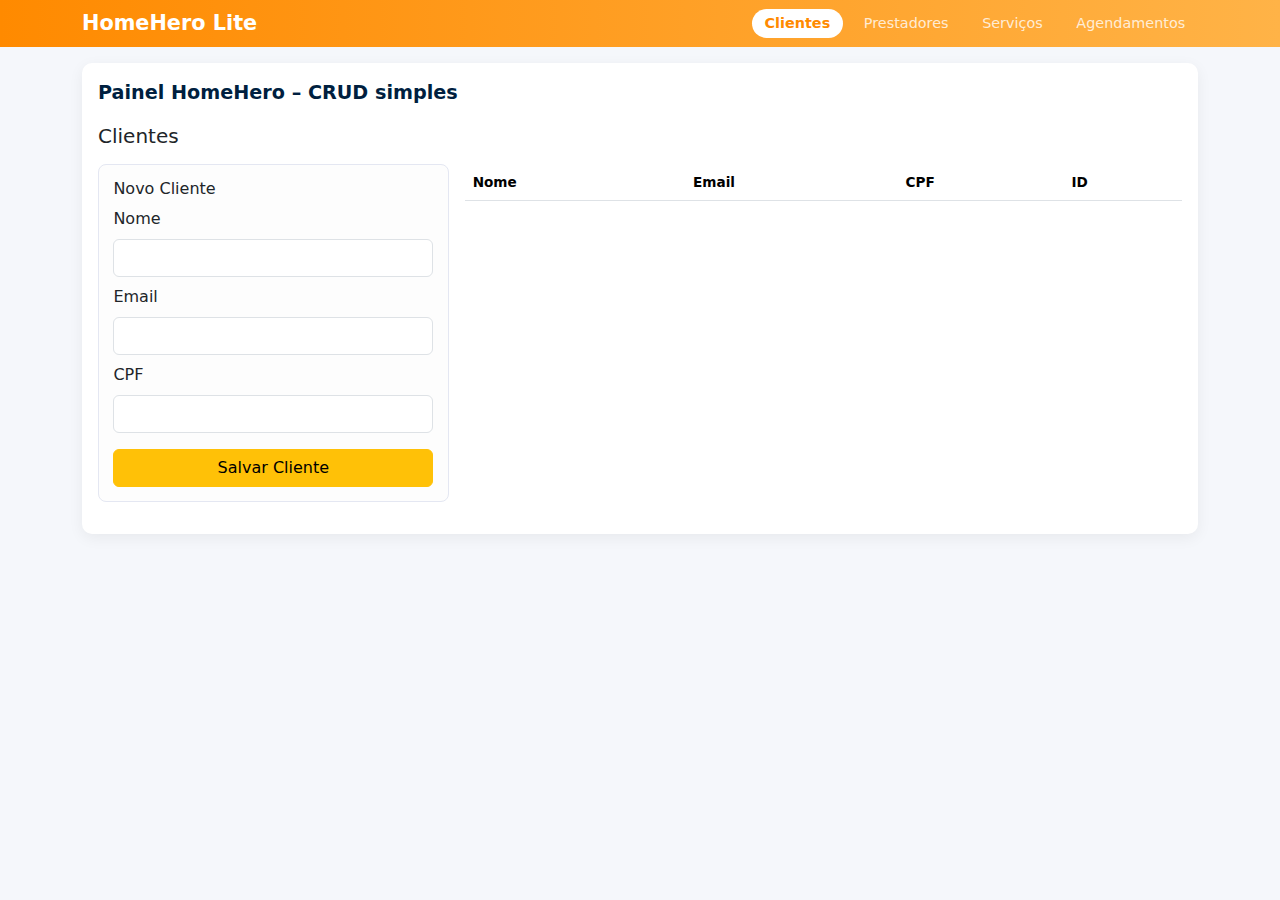
<file: src/main/resources/static/index.html>
<!DOCTYPE html>
<html lang="pt-br">
<head>
  <meta charset="UTF-8" />
  <title>HomeHero Lite – Mini CRUD</title>

  <link
    href="https://cdn.jsdelivr.net/npm/bootstrap@5.3.3/dist/css/bootstrap.min.css"
    rel="stylesheet"
  />

  <style>
    body {
      background: #f5f7fb;
      font-family: system-ui, -apple-system, BlinkMacSystemFont, "Segoe UI", sans-serif;
    }

    .hh-navbar {
      background: linear-gradient(90deg, #ff8a00, #ffb347);
      color: #ffffff;
      padding: 0.5rem 0;
    }

    .hh-brand {
      font-weight: 700;
      font-size: 1.3rem;
    }

    .hh-tab-btn {
      border-radius: 999px;
      border: none;
      padding: 0.25rem 0.8rem;
      font-size: 0.9rem;
      background: transparent;
      color: #ffffffcc;
      cursor: pointer;
    }

    .hh-tab-btn.active {
      background: #ffffff;
      color: #ff8a00;
      font-weight: 600;
    }

    .hh-main-card {
      background: #ffffff;
      border-radius: 10px;
      box-shadow: 0 4px 15px rgba(0, 0, 0, 0.06);
      margin-top: 1rem;
      padding: 1rem;
    }

    .hh-section-title {
      font-size: 1.2rem;
      font-weight: 600;
      color: #001f3f;
    }

    .hh-form-card {
      border-radius: 8px;
      border: 1px solid #e4e7f2;
      padding: 0.9rem;
      background: #fdfdfd;
    }

    .hh-avatar {
      width: 28px;
      height: 28px;
      border-radius: 50%;
      background: #001f3f;
      color: #ffb347;
      display: inline-flex;
      align-items: center;
      justify-content: center;
      font-size: 0.8rem;
      font-weight: 700;
      margin-right: 0.3rem;
    }

    .hh-badge {
      background: #e6f4ff;
      color: #0059b2;
      font-size: 0.75rem;
      padding: 0.1rem 0.6rem;
      border-radius: 999px;
    }

    .hh-status-pendente {
      background: #fff3cd;
      color: #856404;
    }

    .hh-status-confirmado {
      background: #d4edda;
      color: #155724;
    }

    table thead {
      background: #f2f5ff;
      font-size: 0.85rem;
    }

    table tbody td {
      font-size: 0.85rem;
      vertical-align: middle;
    }

    .cell-id {
      max-width: 150px;
      overflow: hidden;
      text-overflow: ellipsis;
      white-space: nowrap;
      font-family: monospace;
      font-size: 0.72rem;
      color: #555;
    }
  </style>
</head>
<body>
  <nav class="hh-navbar">
    <div class="container d-flex justify-content-between align-items-center">
      <div class="hh-brand">HomeHero Lite</div>
      <div class="d-flex gap-2">
        <button class="hh-tab-btn active" data-tab="clientes">Clientes</button>
        <button class="hh-tab-btn" data-tab="prestadores">Prestadores</button>
        <button class="hh-tab-btn" data-tab="servicos">Serviços</button>
        <button class="hh-tab-btn" data-tab="agendamentos">Agendamentos</button>
      </div>
    </div>
  </nav>

  <main class="container">
    <section class="hh-main-card">
      <div class="mb-3">
        <div class="hh-section-title">
          Painel HomeHero – CRUD simples
        </div>
      </div>

      <!-- CLIENTES -->
      <div id="tab-clientes" class="tab-panel">
        <h5 class="mb-3">Clientes</h5>

        <div class="row g-3 mb-3">
          <div class="col-md-4">
            <div class="hh-form-card">
              <h6 class="mb-2">Novo Cliente</h6>
              <form id="form-cliente">
                <div class="mb-2">
                  <label class="form-label">Nome</label>
                  <input id="cli-nome" type="text" class="form-control" required />
                </div>
                <div class="mb-2">
                  <label class="form-label">Email</label>
                  <input id="cli-email" type="email" class="form-control" required />
                </div>
                <div class="mb-3">
                  <label class="form-label">CPF</label>
                  <input id="cli-cpf" type="text" class="form-control" required />
                </div>
                <button class="btn btn-warning w-100" type="submit">
                  Salvar Cliente
                </button>
              </form>
            </div>
          </div>

          <div class="col-md-8">
            <div class="table-responsive">
              <table class="table table-hover align-middle">
                <thead>
                  <tr>
                    <th>Nome</th>
                    <th>Email</th>
                    <th>CPF</th>
                    <th>ID</th>
                  </tr>
                </thead>
                <tbody id="tbody-clientes"></tbody>
              </table>
            </div>
          </div>
        </div>
      </div>

      <!-- PRESTADORES -->
      <div id="tab-prestadores" class="tab-panel d-none">
        <h5 class="mb-3">Prestadores</h5>

        <div class="row g-3 mb-3">
          <div class="col-md-4">
            <div class="hh-form-card">
              <h6 class="mb-2">Novo Prestador</h6>
              <form id="form-prestador">
                <div class="mb-2">
                  <label class="form-label">Nome</label>
                  <input id="pre-nome" type="text" class="form-control" required />
                </div>
                <div class="mb-2">
                  <label class="form-label">Email</label>
                  <input id="pre-email" type="email" class="form-control" required />
                </div>
                <div class="mb-2">
                  <label class="form-label">CPF</label>
                  <input id="pre-cpf" type="text" class="form-control" required />
                </div>
                <div class="mb-3">
                  <label class="form-label">Especialidade</label>
                  <input id="pre-especialidade" type="text" class="form-control" required />
                </div>
                <button class="btn btn-warning w-100" type="submit">
                  Salvar Prestador
                </button>
              </form>
            </div>
          </div>

          <div class="col-md-8">
            <div class="table-responsive">
              <table class="table table-hover align-middle">
                <thead>
                  <tr>
                    <th>Nome</th>
                    <th>Email</th>
                    <th>CPF</th>
                    <th>Especialidade</th>
                    <th>ID</th>
                  </tr>
                </thead>
                <tbody id="tbody-prestadores"></tbody>
              </table>
            </div>
          </div>
        </div>
      </div>

      <!-- SERVIÇOS -->
      <div id="tab-servicos" class="tab-panel d-none">
        <h5 class="mb-3">Serviços</h5>

        <div class="row g-3 mb-3">
          <div class="col-md-4">
            <div class="hh-form-card">
              <h6 class="mb-2">Novo Serviço</h6>
              <form id="form-servico">
                <div class="mb-2">
                  <label class="form-label">Nome</label>
                  <input id="ser-nome" type="text" class="form-control" required />
                </div>
                <div class="mb-2">
                  <label class="form-label">Categoria</label>
                  <input id="ser-categoria" type="text" class="form-control" required />
                </div>
                <div class="mb-2">
                  <label class="form-label">Descrição</label>
                  <textarea id="ser-descricao" class="form-control" rows="2" required></textarea>
                </div>
                <div class="mb-3">
                  <label class="form-label">Preço</label>
                  <input id="ser-preco" type="number" step="0.01" class="form-control" required />
                </div>
                <button class="btn btn-warning w-100" type="submit">
                  Salvar Serviço
                </button>
              </form>
            </div>
          </div>

          <div class="col-md-8">
            <div class="table-responsive">
              <table class="table table-hover align-middle">
                <thead>
                  <tr>
                    <th>Nome</th>
                    <th>Categoria</th>
                    <th>Descrição</th>
                    <th>Preço</th>
                    <th>ID</th>
                  </tr>
                </thead>
                <tbody id="tbody-servicos"></tbody>
              </table>
            </div>
          </div>
        </div>
      </div>

      <!-- AGENDAMENTOS -->
      <div id="tab-agendamentos" class="tab-panel d-none">
        <h5 class="mb-3">Agendamentos</h5>

        <div class="row g-3 mb-3">
          <div class="col-md-4">
            <div class="hh-form-card">
              <h6 class="mb-2">Novo Agendamento</h6>
              <form id="form-agendamento">
                <div class="mb-2">
                  <label class="form-label">Data</label>
                  <input id="age-data" type="date" class="form-control" required />
                </div>
                <div class="mb-2">
                  <label class="form-label">Hora</label>
                  <input id="age-hora" type="time" class="form-control" required />
                </div>
                <div class="mb-2">
                  <label class="form-label">ID Cliente</label>
                  <input id="age-cliente-id" type="text" class="form-control" required />
                </div>
                <div class="mb-2">
                  <label class="form-label">ID Prestador</label>
                  <input id="age-prestador-id" type="text" class="form-control" required />
                </div>
                <div class="mb-2">
                  <label class="form-label">ID Serviço</label>
                  <input id="age-servico-id" type="text" class="form-control" required />
                </div>
                <div class="mb-3">
                  <label class="form-label">Status</label>
                  <select id="age-status" class="form-select">
                    <option value="PENDENTE">PENDENTE</option>
                    <option value="CONFIRMADO">CONFIRMADO</option>
                  </select>
                </div>
                <button class="btn btn-warning w-100" type="submit">
                  Salvar Agendamento
                </button>
              </form>
            </div>
          </div>

          <div class="col-md-8">
            <div class="table-responsive">
              <table class="table table-hover align-middle">
                <thead>
                  <tr>
                    <th>ID</th>
                    <th>Data</th>
                    <th>Hora</th>
                    <th>Cliente</th>
                    <th>Prestador</th>
                    <th>Serviço</th>
                    <th>Status</th>
                  </tr>
                </thead>
                <tbody id="tbody-agendamentos"></tbody>
              </table>
            </div>
          </div>
        </div>
      </div>
    </section>
  </main>

  <script src="https://cdn.jsdelivr.net/npm/bootstrap@5.3.3/dist/js/bootstrap.bundle.min.js"></script>

  <script>
    // URL base da API (Spring Boot)
    const API_BASE = "http://localhost:8080";

    // Cria o HTML da “bolinha” com a inicial do nome
    function createAvatar(name) {
      const inicial = name ? name.trim().charAt(0).toUpperCase() : "?";
      return `<span class="hh-avatar">${inicial}</span>`;
    }

    // ---------------- TABS (abas do front) ----------------
    const tabButtons = document.querySelectorAll(".hh-tab-btn");
    const tabPanels  = {
      clientes:     document.getElementById("tab-clientes"),
      prestadores:  document.getElementById("tab-prestadores"),
      servicos:     document.getElementById("tab-servicos"),
      agendamentos: document.getElementById("tab-agendamentos"),
    };

    // Quando clica numa aba:
    // - tira a classe 'active' das outras
    // - mostra só o painel correspondente
    // - recarrega a lista daquela aba
    tabButtons.forEach(btn => {
      btn.addEventListener("click", () => {
        tabButtons.forEach(b => b.classList.remove("active"));
        btn.classList.add("active");

        const tab = btn.dataset.tab;
        Object.keys(tabPanels).forEach(key => {
          tabPanels[key].classList.toggle("d-none", key !== tab);
        });

        if (tab === "clientes")      loadClientes();
        if (tab === "prestadores")   loadPrestadores();
        if (tab === "servicos")      loadServicos();
        if (tab === "agendamentos")  loadAgendamentos();
      });
    });

    // ---------------- CLIENTES ----------------
    const tbodyClientes = document.getElementById("tbody-clientes");

    // GET /clientes -> traz a lista de clientes e monta a tabela
    async function loadClientes() {
      const res = await fetch(`${API_BASE}/clientes`);
      const data = await res.json();
      tbodyClientes.innerHTML = "";

      data.forEach(cli => {
        const tr = document.createElement("tr");
        tr.innerHTML = `
          <td>${createAvatar(cli.name)} ${cli.name}</td>
          <td>${cli.email}</td>
          <td>${cli.cpf}</td>
          <td class="cell-id">${cli.id}</td>
        `;
        tbodyClientes.appendChild(tr);
      });
    }

    // POST /clientes -> lê os campos do formulário e envia para a API
    const formCliente = document.getElementById("form-cliente");
    formCliente.addEventListener("submit", async (e) => {
      e.preventDefault();

      const body = {
        name:  document.getElementById("cli-nome").value,
        email: document.getElementById("cli-email").value,
        cpf:   document.getElementById("cli-cpf").value,
      };

      await fetch(`${API_BASE}/clientes`, {
        method: "POST",
        headers: { "Content-Type": "application/json" },
        body: JSON.stringify(body),
      });

      formCliente.reset();
      loadClientes();
    });

    // ---------------- PRESTADORES ----------------
    const tbodyPrestadores = document.getElementById("tbody-prestadores");

    async function loadPrestadores() {
      const res = await fetch(`${API_BASE}/prestadores`);
      const data = await res.json();
      tbodyPrestadores.innerHTML = "";

      data.forEach(pre => {
        const tr = document.createElement("tr");
        tr.innerHTML = `
          <td>${createAvatar(pre.name)} ${pre.name}</td>
          <td>${pre.email}</td>
          <td>${pre.cpf}</td>
          <td>${pre.especialidade}</td>
          <td class="cell-id">${pre.id}</td>
        `;
        tbodyPrestadores.appendChild(tr);
      });
    }

    const formPrestador = document.getElementById("form-prestador");
    formPrestador.addEventListener("submit", async (e) => {
      e.preventDefault();

      const body = {
        name:          document.getElementById("pre-nome").value,
        email:         document.getElementById("pre-email").value,
        cpf:           document.getElementById("pre-cpf").value,
        especialidade: document.getElementById("pre-especialidade").value,
      };

      await fetch(`${API_BASE}/prestadores`, {
        method: "POST",
        headers: { "Content-Type": "application/json" },
        body: JSON.stringify(body),
      });

      formPrestador.reset();
      loadPrestadores();
    });

    // ---------------- SERVIÇOS ----------------
    const tbodyServicos = document.getElementById("tbody-servicos");

    async function loadServicos() {
      const res = await fetch(`${API_BASE}/servicos`);
      const data = await res.json();
      tbodyServicos.innerHTML = "";

      data.forEach(ser => {
        const tr = document.createElement("tr");
        tr.innerHTML = `
          <td>${createAvatar(ser.nome)} ${ser.nome}</td>
          <td>${ser.categoria}</td>
          <td>${ser.descricao}</td>
          <td>R$ ${Number(ser.preco).toFixed(2)}</td>
          <td class="cell-id">${ser.id}</td>
        `;
        tbodyServicos.appendChild(tr);
      });
    }

    const formServico = document.getElementById("form-servico");
    formServico.addEventListener("submit", async (e) => {
      e.preventDefault();

      const body = {
        nome:      document.getElementById("ser-nome").value,
        categoria: document.getElementById("ser-categoria").value,
        descricao: document.getElementById("ser-descricao").value,
        preco:     Number(document.getElementById("ser-preco").value),
      };

      await fetch(`${API_BASE}/servicos`, {
        method: "POST",
        headers: { "Content-Type": "application/json" },
        body: JSON.stringify(body),
      });

      formServico.reset();
      loadServicos();
    });

    // ---------------- AGENDAMENTOS ----------------
    const tbodyAgendamentos = document.getElementById("tbody-agendamentos");

    // Para montar a tabela de agendamentos com nome do cliente/prestador/serviço,
    // primeiro eu busco as 3 listas (clientes, prestadores, serviços),
    // crio mapas id->nome e depois busco os agendamentos.
    async function loadAgendamentos() {
      const [clientes, prestadores, servicos] = await Promise.all([
        fetch(`${API_BASE}/clientes`).then(r => r.json()),
        fetch(`${API_BASE}/prestadores`).then(r => r.json()),
        fetch(`${API_BASE}/servicos`).then(r => r.json()),
      ]);

      const mapClientes = {};
      clientes.forEach(c => mapClientes[c.id] = c.name);

      const mapPrestadores = {};
      prestadores.forEach(p => mapPrestadores[p.id] = p.name);

      const mapServicos = {};
      servicos.forEach(s => mapServicos[s.id] = s.nome);

      const res = await fetch(`${API_BASE}/agendamentos`);
      const data = await res.json();
      tbodyAgendamentos.innerHTML = "";

      data.forEach(ag => {
        const clienteNome   = mapClientes[ag.clienteId]   || ag.clienteId;
        const prestadorNome = mapPrestadores[ag.prestadorId] || ag.prestadorId;
        const servicoNome   = mapServicos[ag.servicoId]   || ag.servicoId;

        const tr = document.createElement("tr");
        tr.innerHTML = `
          <td class="cell-id">${ag.id}</td>
          <td>${ag.data}</td>
          <td>${ag.horario}</td>
          <td>${clienteNome}</td>
          <td>${prestadorNome}</td>
          <td>${servicoNome}</td>
          <td>
            <span class="hh-badge ${
              ag.status === "CONFIRMADO"
                ? "hh-status-confirmado"
                : "hh-status-pendente"
            }">
              ${ag.status}
            </span>
          </td>
        `;
        tbodyAgendamentos.appendChild(tr);
      });
    }

    const formAgendamento = document.getElementById("form-agendamento");
    formAgendamento.addEventListener("submit", async (e) => {
      e.preventDefault();

      const body = {
        data:        document.getElementById("age-data").value,
        horario:     document.getElementById("age-hora").value,
        clienteId:   document.getElementById("age-cliente-id").value,
        prestadorId: document.getElementById("age-prestador-id").value,
        servicoId:   document.getElementById("age-servico-id").value,
        status:      document.getElementById("age-status").value,
      };

      await fetch(`${API_BASE}/agendamentos`, {
        method: "POST",
        headers: { "Content-Type": "application/json" },
        body: JSON.stringify(body),
      });

      formAgendamento.reset();
      loadAgendamentos();
    });

    // Ao abrir a página, já carrega a aba de clientes
    loadClientes();
  </script>
</body>
</html>
</file>
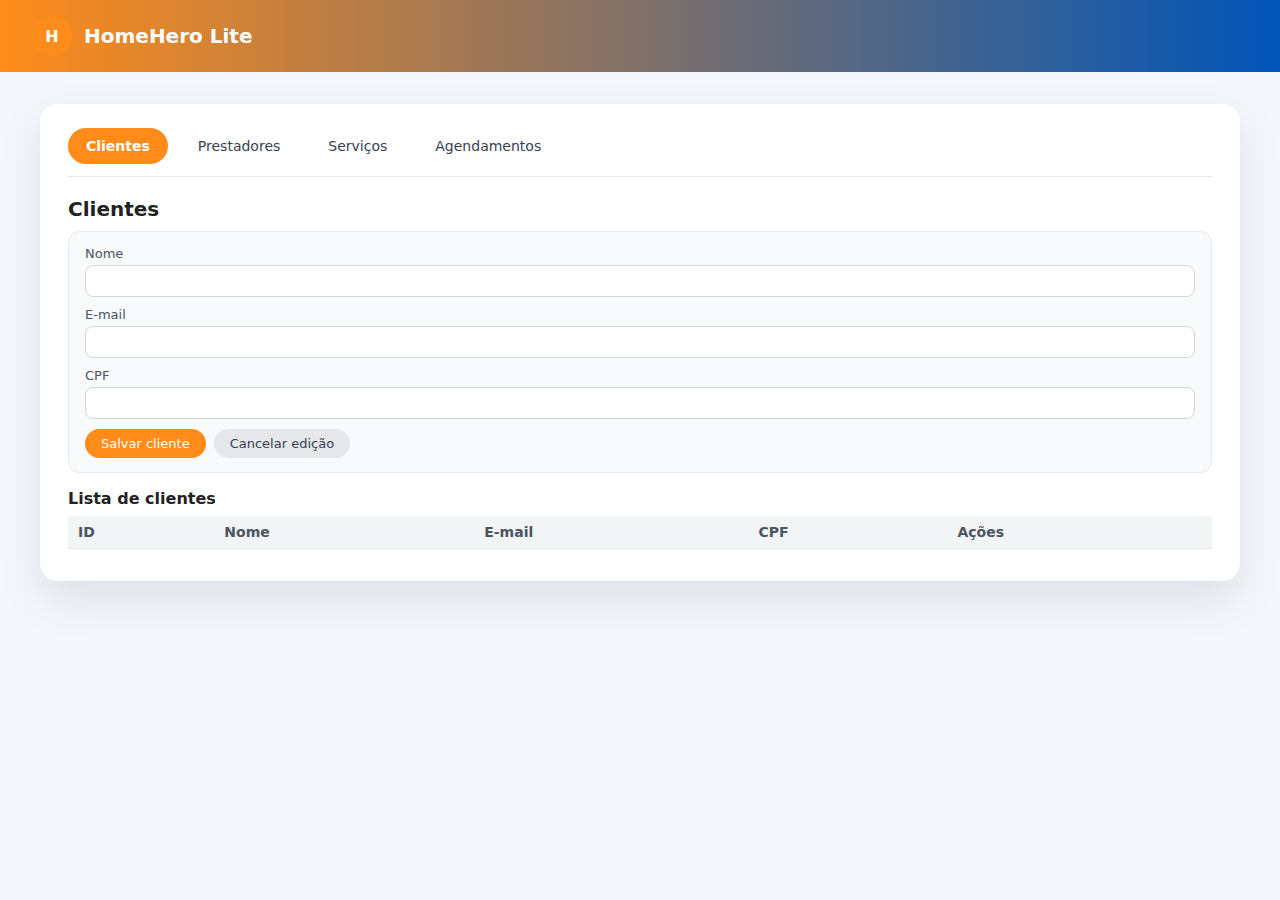
<file: src/main/resources/static/front/index.html>
<!DOCTYPE html>
<html lang="pt-BR">
<head>
    <meta charset="UTF-8" />
    <title>HomeHero Lite - CRUD simples</title>
    <link rel="stylesheet" href="css/style.css" />
</head>
<body>

<!-- Cabeçalho fixo da aplicação -->
<header class="topbar">
    <div class="logo-circle">H</div>
    <div class="topbar-text">
        <h1>HomeHero Lite</h1>
    </div>
</header>

<main class="page">
    <!-- Card central que agrupa todas as abas e formulários -->
    <section class="card">

        <!-- Abas principais para alternar entre as entidades -->
        <nav class="tabs">
            <!-- Cada botão representa uma aba. 
                 data-tab indica qual seção (section) deve ser exibida. -->
            <button class="tab-button active" data-tab="clientes">Clientes</button>
            <button class="tab-button" data-tab="prestadores">Prestadores</button>
            <button class="tab-button" data-tab="servicos">Serviços</button>
            <button class="tab-button" data-tab="agendamentos">Agendamentos</button>
        </nav>

        <!-- ================== CLIENTES ================== -->
        <!-- Conteúdo da aba de Clientes. Começa visível (class active). -->
        <section id="tab-clientes" class="tab-content active">
            <h2>Clientes</h2>

            <!-- Formulário de cadastro/edição de cliente -->
            <form id="form-cliente" class="form-section">
                <!-- Campo oculto para armazenar o ID quando estiver editando -->
                <input type="hidden" id="cliente-id" />

                <!-- Campo Nome -->
                <div class="form-row">
                    <label for="cliente-nome">Nome</label>
                    <input id="cliente-nome" type="text" required />
                </div>

                <!-- Campo E-mail -->
                <div class="form-row">
                    <label for="cliente-email">E-mail</label>
                    <input id="cliente-email" type="email" required />
                </div>

                <!-- Campo CPF -->
                <div class="form-row">
                    <label for="cliente-cpf">CPF</label>
                    <input id="cliente-cpf" type="text" required />
                </div>

                <!-- Botões de ação do formulário (salvar / cancelar) -->
                <div class="form-actions">
                    <!-- type="submit" dispara o envio do formulário -->
                    <button type="submit" class="btn-primary" id="btn-cliente-salvar">
                        Salvar cliente
                    </button>
                    <!-- type="button" usado para limpar/cancelar sem enviar o formulário -->
                    <button type="button" class="btn-secondary" id="btn-cliente-cancelar">
                        Cancelar edição
                    </button>
                </div>
            </form>

            <!-- Tabela que exibe a lista de clientes cadastrados -->
            <h3>Lista de clientes</h3>
            <table class="data-table">
                <thead>
                <tr>
                    <th>ID</th>
                    <th>Nome</th>
                    <th>E-mail</th>
                    <th>CPF</th>
                    <th>Ações</th>
                </tr>
                </thead>
                <!-- Corpo da tabela preenchido dinamicamente pelo JavaScript -->
                <tbody id="tabela-clientes"></tbody>
            </table>
        </section>

        <!-- ================== PRESTADORES ================== -->
        <!-- Conteúdo da aba de Prestadores (inicia oculta) -->
        <section id="tab-prestadores" class="tab-content">
            <h2>Prestadores</h2>

            <!-- Formulário de cadastro/edição de prestador -->
            <form id="form-prestador" class="form-section">
                <!-- Campo oculto para ID na edição -->
                <input type="hidden" id="prestador-id" />

                <!-- Campo Nome -->
                <div class="form-row">
                    <label for="prestador-nome">Nome</label>
                    <input id="prestador-nome" type="text" required />
                </div>

                <!-- Campo E-mail -->
                <div class="form-row">
                    <label for="prestador-email">E-mail</label>
                    <input id="prestador-email" type="email" required />
                </div>

                <!-- Campo CPF -->
                <div class="form-row">
                    <label for="prestador-cpf">CPF</label>
                    <input id="prestador-cpf" type="text" required />
                </div>

                <!-- Campo Especialidade -->
                <div class="form-row">
                    <label for="prestador-especialidade">Especialidade</label>
                    <input id="prestador-especialidade" type="text" required />
                </div>

                <!-- Botões do formulário -->
                <div class="form-actions">
                    <button type="submit" class="btn-primary" id="btn-prestador-salvar">
                        Salvar prestador
                    </button>
                    <button type="button" class="btn-secondary" id="btn-prestador-cancelar">
                        Cancelar edição
                    </button>
                </div>
            </form>

            <!-- Tabela de listagem de prestadores -->
            <h3>Lista de prestadores</h3>
            <table class="data-table">
                <thead>
                <tr>
                    <th>ID</th>
                    <th>Nome</th>
                    <th>E-mail</th>
                    <th>CPF</th>
                    <th>Especialidade</th>
                    <th>Ações</th>
                </tr>
                </thead>
                <!-- Preenchido pelo JavaScript a partir da API -->
                <tbody id="tabela-prestadores"></tbody>
            </table>
        </section>

        <!-- ================== SERVIÇOS ================== -->
        <!-- Conteúdo da aba de Serviços -->
        <section id="tab-servicos" class="tab-content">
            <h2>Serviços</h2>

            <!-- Formulário de cadastro/edição de serviço -->
            <form id="form-servico" class="form-section">
                <!-- Campo oculto para ID em modo edição -->
                <input type="hidden" id="servico-id" />

                <!-- Campo Nome -->
                <div class="form-row">
                    <label for="servico-nome">Nome</label>
                    <input id="servico-nome" type="text" required />
                </div>

                <!-- Campo Categoria -->
                <div class="form-row">
                    <label for="servico-categoria">Categoria</label>
                    <input id="servico-categoria" type="text" required />
                </div>

                <!-- Campo Descrição -->
                <div class="form-row">
                    <label for="servico-descricao">Descrição</label>
                    <textarea id="servico-descricao" rows="2" required></textarea>
                </div>

                <!-- Campo Preço -->
                <div class="form-row">
                    <label for="servico-preco">Preço</label>
                    <input id="servico-preco" type="number" step="0.01" required />
                </div>

                <!-- Botões do formulário -->
                <div class="form-actions">
                    <button type="submit" class="btn-primary" id="btn-servico-salvar">
                        Salvar serviço
                    </button>
                    <button type="button" class="btn-secondary" id="btn-servico-cancelar">
                        Cancelar edição
                    </button>
                </div>
            </form>

            <!-- Tabela de listagem de serviços -->
            <h3>Lista de serviços</h3>
            <table class="data-table">
                <thead>
                <tr>
                    <th>ID</th>
                    <th>Nome</th>
                    <th>Categoria</th>
                    <th>Descrição</th>
                    <th>Preço</th>
                    <th>Ações</th>
                </tr>
                </thead>
                <!-- Corpo preenchido pelo JavaScript -->
                <tbody id="tabela-servicos"></tbody>
            </table>
        </section>

        <!-- ================== AGENDAMENTOS ================== -->
        <!-- Conteúdo da aba de Agendamentos -->
        <section id="tab-agendamentos" class="tab-content">
            <h2>Agendamentos</h2>

            <!-- Formulário de cadastro/edição de agendamento -->
            <form id="form-agendamento" class="form-section">
                <!-- Campo oculto para ID em modo edição -->
                <input type="hidden" id="agendamento-id" />

                <!-- Campo Data -->
                <div class="form-row">
                    <label for="agendamento-data">Data</label>
                    <input id="agendamento-data" type="date" required />
                </div>

                <!-- Campo Hora -->
                <div class="form-row">
                    <label for="agendamento-horario">Hora</label>
                    <input id="agendamento-horario" type="time" required />
                </div>

                <!-- Select de Cliente: opções preenchidas via JavaScript -->
                <div class="form-row">
                    <label for="agendamento-cliente">Cliente</label>
                    <select id="agendamento-cliente" required></select>
                </div>

                <!-- Select de Prestador: opções preenchidas via JavaScript -->
                <div class="form-row">
                    <label for="agendamento-prestador">Prestador</label>
                    <select id="agendamento-prestador" required></select>
                </div>

                <!-- Select de Serviço: opções preenchidas via JavaScript -->
                <div class="form-row">
                    <label for="agendamento-servico">Serviço</label>
                    <select id="agendamento-servico" required></select>
                </div>

                <!-- Select de Status do agendamento -->
                <div class="form-row">
                    <label for="agendamento-status">Status</label>
                    <select id="agendamento-status" required>
                        <option value="PENDENTE">PENDENTE</option>
                        <option value="CONFIRMADO">CONFIRMADO</option>
                        <option value="CONCLUIDO">CONCLUÍDO</option>
                    </select>
                </div>

                <!-- Botões do formulário -->
                <div class="form-actions">
                    <button type="submit" class="btn-primary" id="btn-agendamento-salvar">
                        Salvar agendamento
                    </button>
                    <button type="button" class="btn-secondary" id="btn-agendamento-cancelar">
                        Cancelar edição
                    </button>
                </div>
            </form>

            <!-- Tabela de listagem de agendamentos -->
            <h3>Lista de agendamentos</h3>
            <table class="data-table">
                <thead>
                <tr>
                    <th>ID</th>
                    <th>Data</th>
                    <th>Hora</th>
                    <th>Cliente (ID)</th>
                    <th>Prestador (ID)</th>
                    <th>Serviço (ID)</th>
                    <th>Status</th>
                    <th>Ações</th>
                </tr>
                </thead>
                <!-- Corpo preenchido via JavaScript com dados da API -->
                <tbody id="tabela-agendamentos"></tbody>
            </table>
        </section>

    </section>
</main>

<!-- Importa o arquivo JavaScript responsável por controlar as abas,
     capturar os formulários e consumir a API em Spring Boot -->
<script src="js/app.js"></script>
</body>
</html>
</file>
<file: src/main/resources/static/front/css/style.css>
* {
    box-sizing: border-box;
    margin: 0;
    padding: 0;
    font-family: system-ui, -apple-system, BlinkMacSystemFont, "Segoe UI", sans-serif;
}

body {
    background: #f4f7fb;
    color: #222;
}

/* Barra superior */
.topbar {
    display: flex;
    align-items: center;
    padding: 16px 32px;
    background: linear-gradient(90deg, #ff8c1a, #0055b8);
    color: #fff;
}

.logo-circle {
    width: 40px;
    height: 40px;
    border-radius: 50%;
    background: #ff8c1a;
    display: flex;
    align-items: center;
    justify-content: center;
    font-weight: 700;
    margin-right: 12px;
}

.topbar-text h1 {
    font-size: 20px;
    font-weight: 700;
}

.topbar-text span {
    font-size: 13px;
    opacity: 0.9;
}

/* Layout da página */
.page {
    padding: 32px;
}

.card {
    max-width: 1200px;
    margin: 0 auto;
    background: #fff;
    border-radius: 18px;
    padding: 24px 28px 32px;
    box-shadow: 0 18px 45px rgba(15, 23, 42, 0.1);
}

/* Abas */
.tabs {
    display: flex;
    gap: 12px;
    margin-bottom: 20px;
    border-bottom: 1px solid #e5e7eb;
    padding-bottom: 12px;
}

.tab-button {
    border: none;
    padding: 10px 18px;
    border-radius: 999px;
    background: transparent;
    cursor: pointer;
    font-size: 14px;
    color: #374151;
}

.tab-button.active {
    background: #ff8c1a;
    color: #fff;
    font-weight: 600;
}

.tab-content {
    display: none;
}

.tab-content.active {
    display: block;
}

.tab-content h2 {
    font-size: 20px;
    margin-bottom: 8px;
}

.tab-content h3 {
    font-size: 16px;
    margin: 16px 0 8px;
}

/* Formulários */
.form-section {
    margin-top: 10px;
    margin-bottom: 16px;
    padding: 14px 16px;
    background: #f9fafb;
    border-radius: 12px;
    border: 1px solid #e5e7eb;
}

.form-row {
    display: flex;
    flex-direction: column;
    margin-bottom: 10px;
}

.form-row label {
    font-size: 13px;
    margin-bottom: 4px;
    color: #4b5563;
}

.form-row input,
.form-row textarea,
.form-row select {
    padding: 7px 9px;
    border-radius: 8px;
    border: 1px solid #d1d5db;
    font-size: 14px;
}

.form-actions {
    display: flex;
    gap: 8px;
    margin-top: 6px;
}

/* Botões */
.btn-primary,
.btn-secondary {
    border-radius: 999px;
    border: none;
    cursor: pointer;
    font-size: 13px;
    padding: 7px 16px;
}

.btn-primary {
    background: #ff8c1a;
    color: #fff;
}

.btn-secondary {
    background: #e5e7eb;
    color: #374151;
}

/* Tabela */
.data-table {
    width: 100%;
    border-collapse: collapse;
    font-size: 14px;
}

.data-table thead {
    background: #f3f4f6;
}

.data-table th,
.data-table td {
    padding: 8px 10px;
    border-bottom: 1px solid #e5e7eb;
    text-align: left;
}

.data-table th {
    font-weight: 600;
    color: #4b5563;
}

.data-table td button {
    border-radius: 999px;
    border: none;
    padding: 4px 10px;
    font-size: 12px;
    cursor: pointer;
    margin-right: 4px;
}

.data-table td button:first-child {
    background: #2563eb;
    color: #fff;
}

.data-table td button:last-child {
    background: #ef4444;
    color: #fff;
}
</file>
